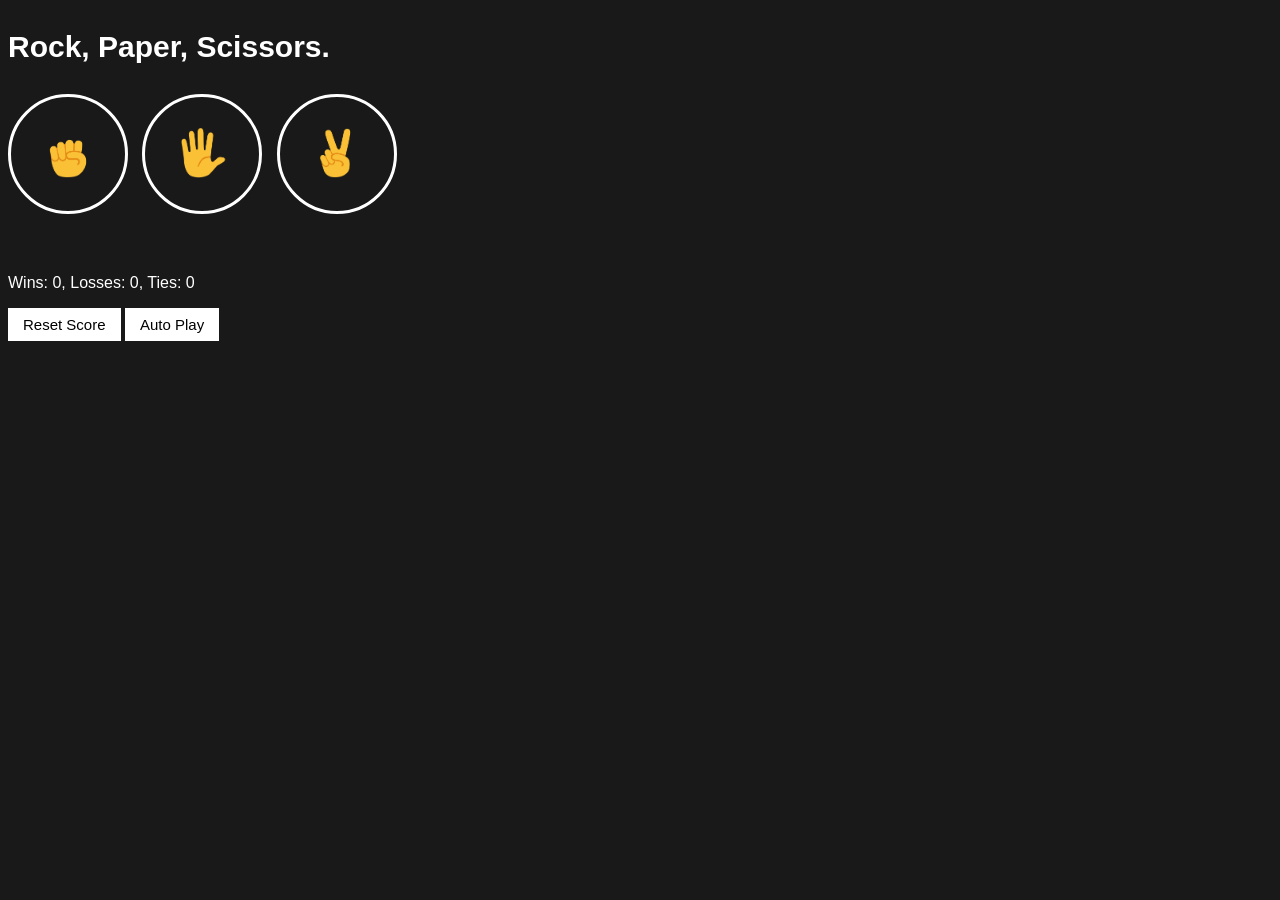
<file: index.html>
<!DOCTYPE html>
<html>
  <head>
    <title>Rock, Paper, Scissors.</title>
    <link rel="stylesheet" href="rockpaperscissors.css" />
  </head>
  <body>
    <p class="title">Rock, Paper, Scissors.</p>
    <button class="move-button js-rock-button">
      <img src="images/rock-img.png" class="move-icon" />
    </button>

    <button class="move-button js-paper-button">
      <img src="images/paper-img.png" class="move-icon" />
    </button>

    <button class="move-button js-scissors-button">
      <img src="images/scissors-img.png" class="move-icon" />
    </button>

    <p class="js-result result"></p>
    <p class="js-moves"></p>
    <p class="js-score score"></p>

    <button
      onclick="
    score.wins = 0;
    score.losses = 0;
    score.ties = 0;
    localStorage.removeItem('score');
    updateScoreElement ();
    "
      class="reset-score-button"
    >
      Reset Score
    </button>

    <button
      class="auto-play-button"
      onclick="
    autoPlay();
    "
    >
      Auto Play
    </button>

    <script src="rockpaperscissors.js"></script>
  </body>
</html>
</file>
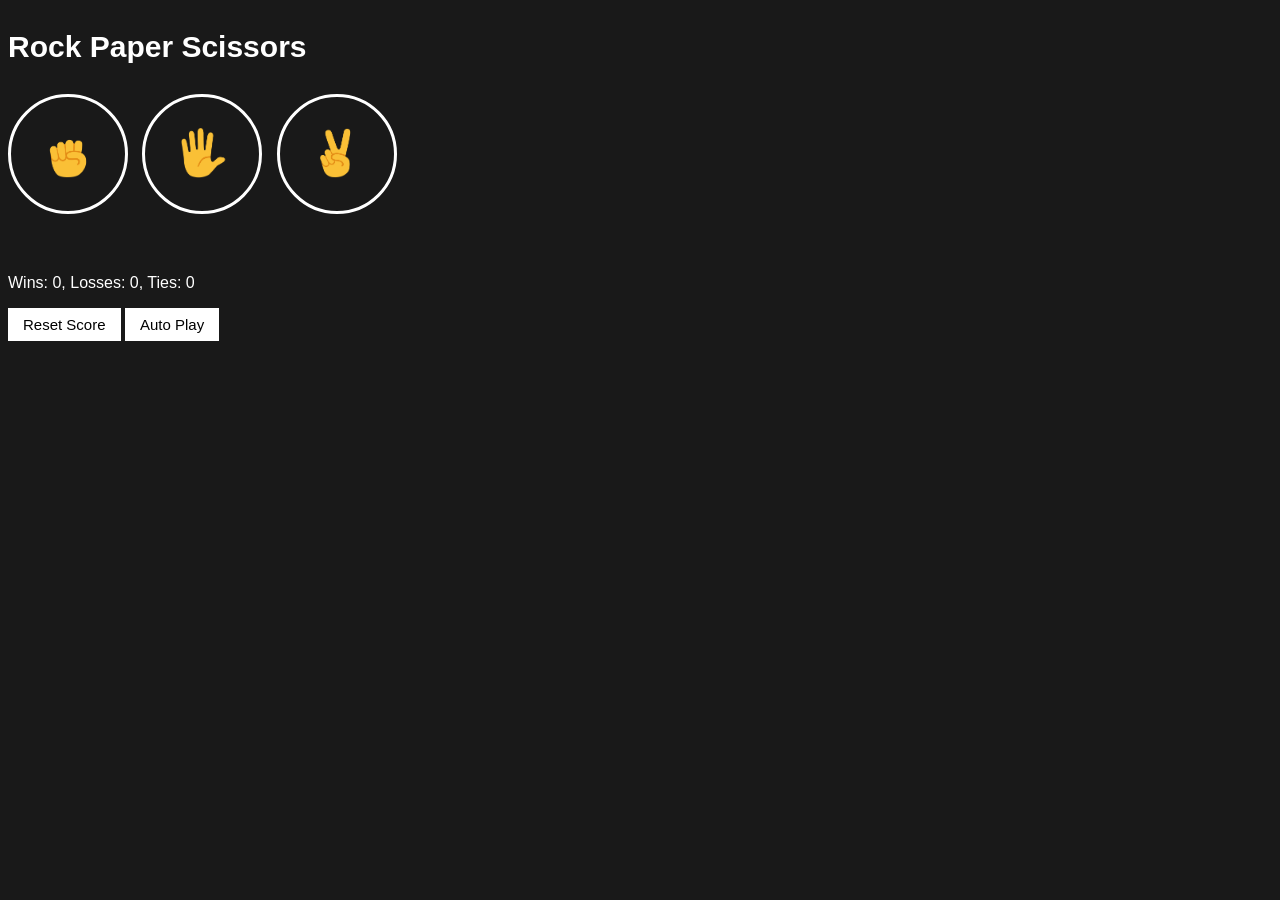
<file: rockpaperscissors.html>
<!DOCTYPE html>
<html>
  <head>
    <title>Rock Paper Scissors</title>
    <link rel="stylesheet" href="rockpaperscissors.css" />
  </head>
  <body>
    <p class="title">Rock Paper Scissors</p>
    <button class="move-button js-rock-button">
      <img src="images/rock-img.png" class="move-icon" />
    </button>

    <button class="move-button js-paper-button">
      <img src="images/paper-img.png" class="move-icon" />
    </button>

    <button class="move-button js-scissors-button">
      <img src="images/scissors-img.png" class="move-icon" />
    </button>

    <p class="js-result result"></p>
    <p class="js-moves"></p>
    <p class="js-score score"></p>

    <button
      onclick="
    score.wins = 0;
    score.losses = 0;
    score.ties = 0;
    localStorage.removeItem('score');
    updateScoreElement ();
    "
      class="reset-score-button"
    >
      Reset Score
    </button>

    <button
      class="auto-play-button"
      onclick="
    autoPlay();
    "
    >
      Auto Play
    </button>

    <script src="rockpaperscissors.js"></script>
  </body>
</html>
</file>
<file: rockpaperscissors.css>
body {
  background-color: rgb(25, 25, 25);
  color: white;
  font-family: Arial;
}

.title {
  font-size: 30px;
  font-weight: bold;
}

.move-icon {
  height: 50px;
}

.move-button {
  background-color: transparent;
  border: 3px solid white;
  width: 120px;
  height: 120px;
  border-radius: 60px;
  margin-right: 10px;
  cursor: pointer;
}

.result {
  font-size: 25px;
  font-weight: bold;
  margin-top: 50px;
}

.score {
  margin-top: 60px;
}

.reset-score-button,
.auto-play-button {
  background-color: white;
  border: none;
  font-size: 15px;
  padding: 8px 15px;
  cursor: pointer;
}
</file>
